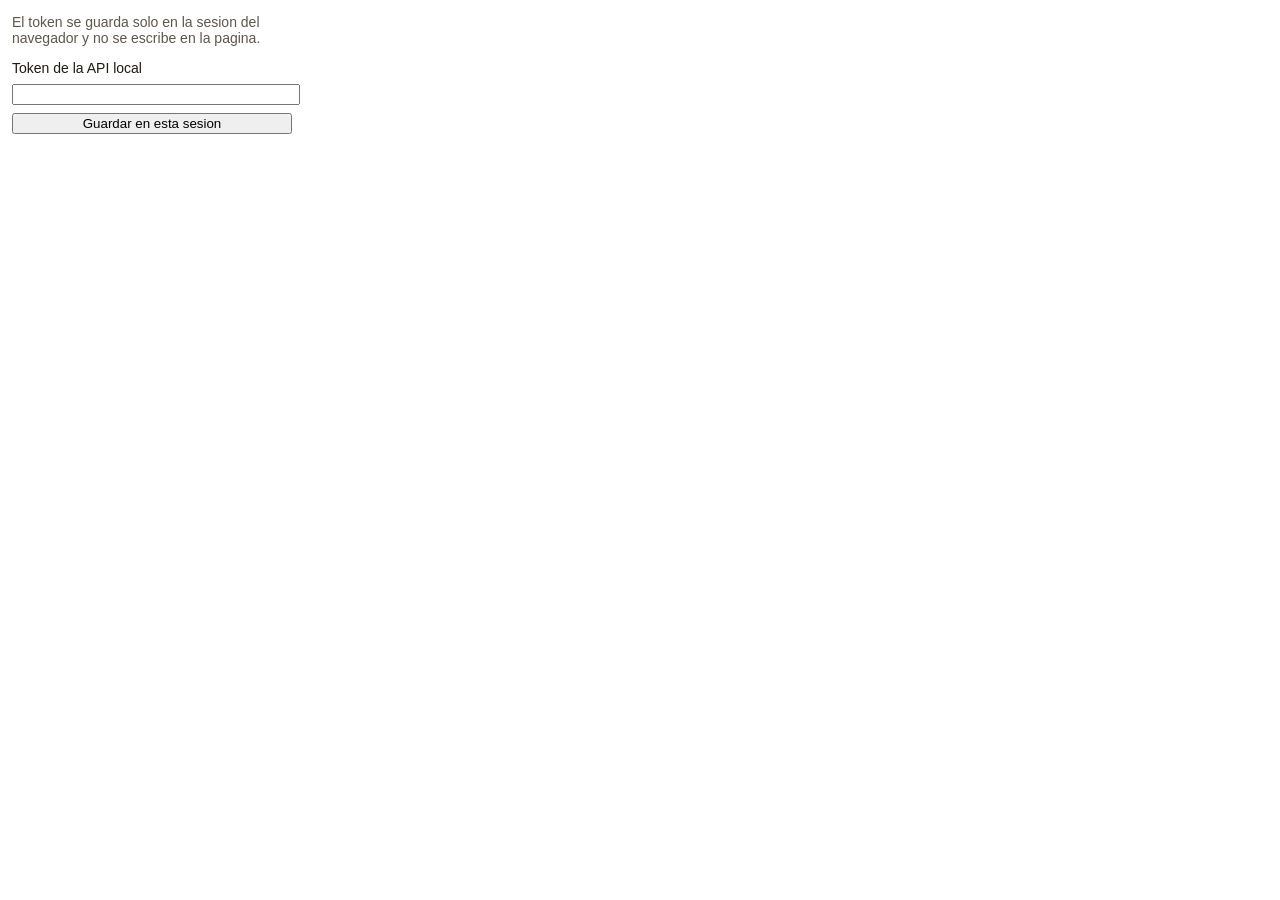
<file: extension/popup.html>
<!DOCTYPE html>
<html lang="es">
<head>
  <meta charset="utf-8">
  <title>Looking Jobs</title>
  <style>
    body { font: 14px "Segoe UI", sans-serif; width: 280px; margin: 12px; color: #1c1915; }
    input, button { width: 100%; margin-top: 8px; }
    p { color: #5c564c; }
  </style>
</head>
<body>
  <p>El token se guarda solo en la sesion del navegador y no se escribe en la pagina.</p>
  <form id="token-form">
    <label for="token">Token de la API local</label>
    <input id="token" type="password" autocomplete="off" required>
    <button type="submit">Guardar en esta sesion</button>
  </form>
  <p id="status"></p>
  <script src="popup.js"></script>
</body>
</html>
</file>
